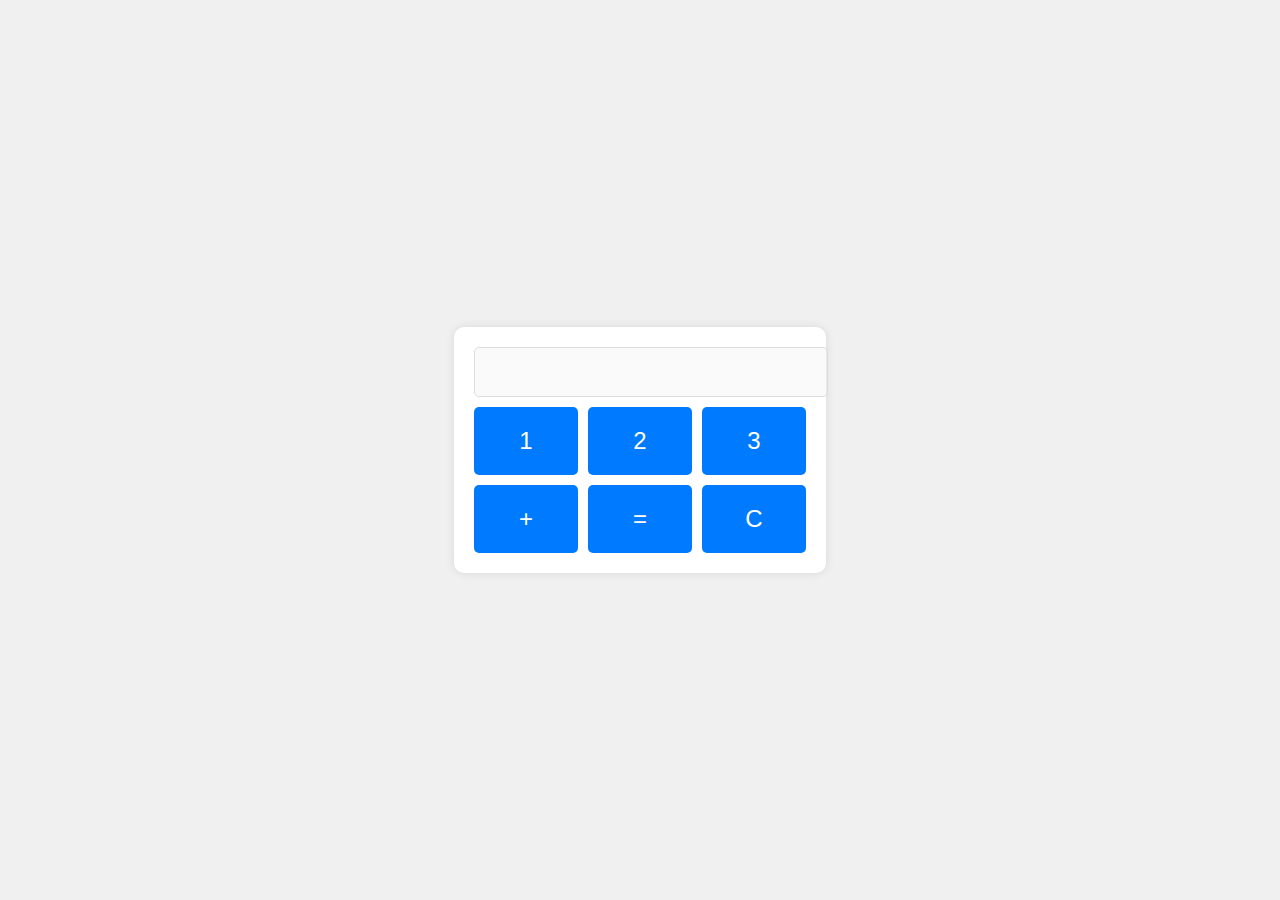
<file: index.html>
<!DOCTYPE html>
<html lang="en">
<head>
  <meta charset="UTF-8">
  <meta name="viewport" content="width=device-width, initial-scale=1.0">
  <title>Calculadora com Som</title>
  <link rel="stylesheet" href="styles.css">
</head>
<body>
  <div class="calculator">
    <input type="text" id="screen" disabled>
    <div class="keys">
      <button class="btn" data-value="1">1</button>
      <button class="btn" data-value="2">2</button>
      <button class="btn" data-value="3">3</button>
      <button class="btn" data-value="+">+</button>
      <button class="btn" data-value="=">=</button>
      <button class="btn" data-value="C">C</button>
    </div>
  </div>
  <audio id="audio">
    <source src="background-sound.mp3" type="audio/mpeg">
  </audio>
  <script src="script.js"></script>
</body>
</html>
</file>
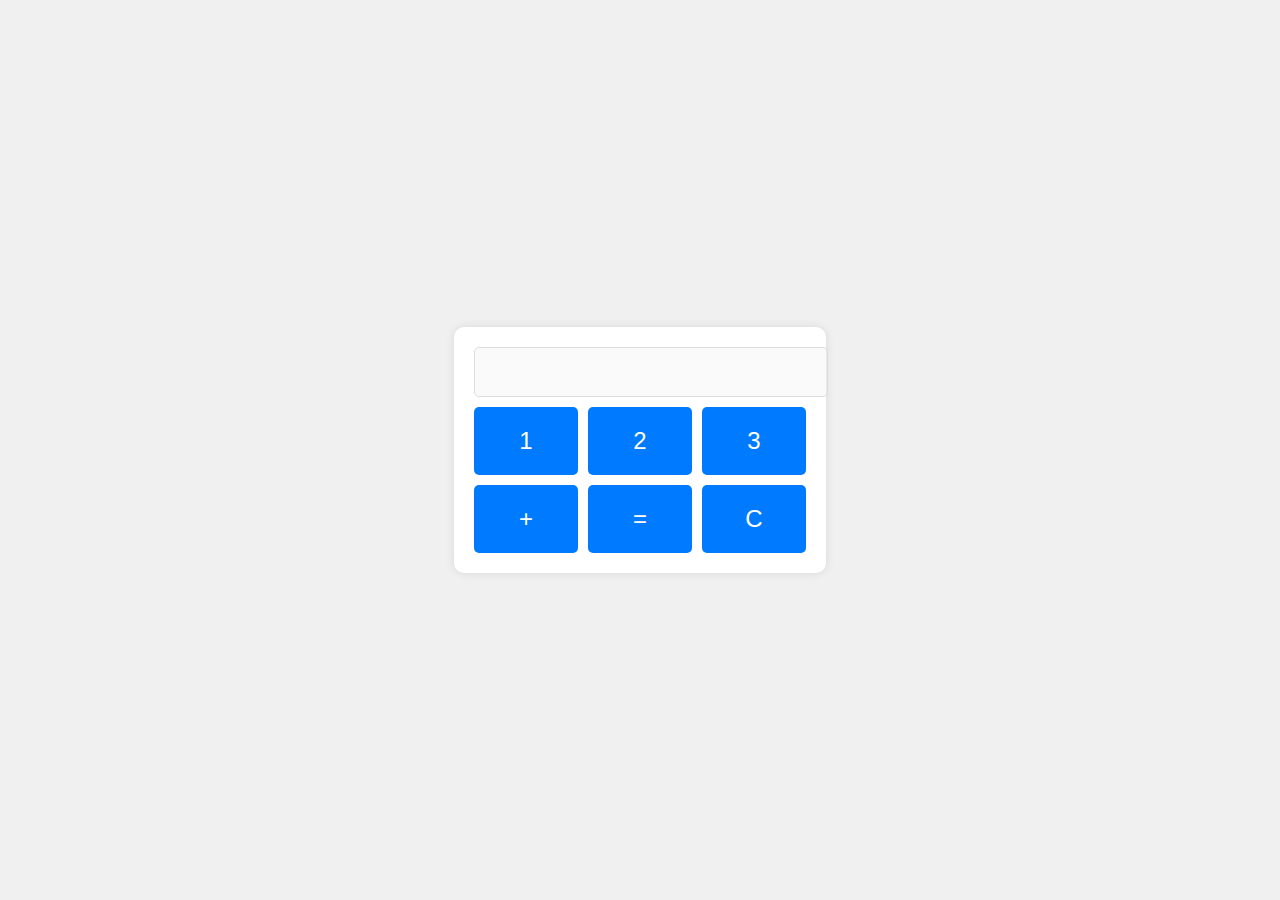
<file: html.html>
<!DOCTYPE html>
<html lang="en">
<head>
  <meta charset="UTF-8">
  <meta name="viewport" content="width=device-width, initial-scale=1.0">
  <title>Calculadora com Som</title>
  <link rel="stylesheet" href="styles.css">
</head>
<body>
  <div class="calculator">
    <input type="text" id="screen" disabled>
    <div class="keys">
      <button class="btn" data-value="1">1</button>
      <button class="btn" data-value="2">2</button>
      <button class="btn" data-value="3">3</button>
      <button class="btn" data-value="+">+</button>
      <button class="btn" data-value="=">=</button>
      <button class="btn" data-value="C">C</button>
    </div>
  </div>
  <audio id="audio">
    <source src="background-sound.mp3" type="audio/mpeg">
  </audio>
  <script src="script.js"></script>
</body>
</html>
</file>
<file: styles.css>
body {
  display: flex;
  justify-content: center;
  align-items: center;
  height: 100vh;
  background-color: #f0f0f0;
  margin: 0;
  font-family: Arial, sans-serif;
}

.calculator {
  background-color: #fff;
  padding: 20px;
  border-radius: 10px;
  box-shadow: 0 0 10px rgba(0, 0, 0, 0.1);
}

#screen {
  width: 100%;
  padding: 10px;
  margin-bottom: 10px;
  font-size: 24px;
  text-align: right;
  border: 1px solid #ddd;
  border-radius: 5px;
}

.keys {
  display: grid;
  grid-template-columns: repeat(3, 1fr);
  gap: 10px;
}

.btn {
  padding: 20px;
  font-size: 24px;
  border: none;
  border-radius: 5px;
  background-color: #007bff;
  color: #fff;
  cursor: pointer;
  transition: background-color 0.3s;
}

.btn:hover {
  background-color: #0056b3;
}

.btn:active {
  background-color: #003f7f;
}
</file>
